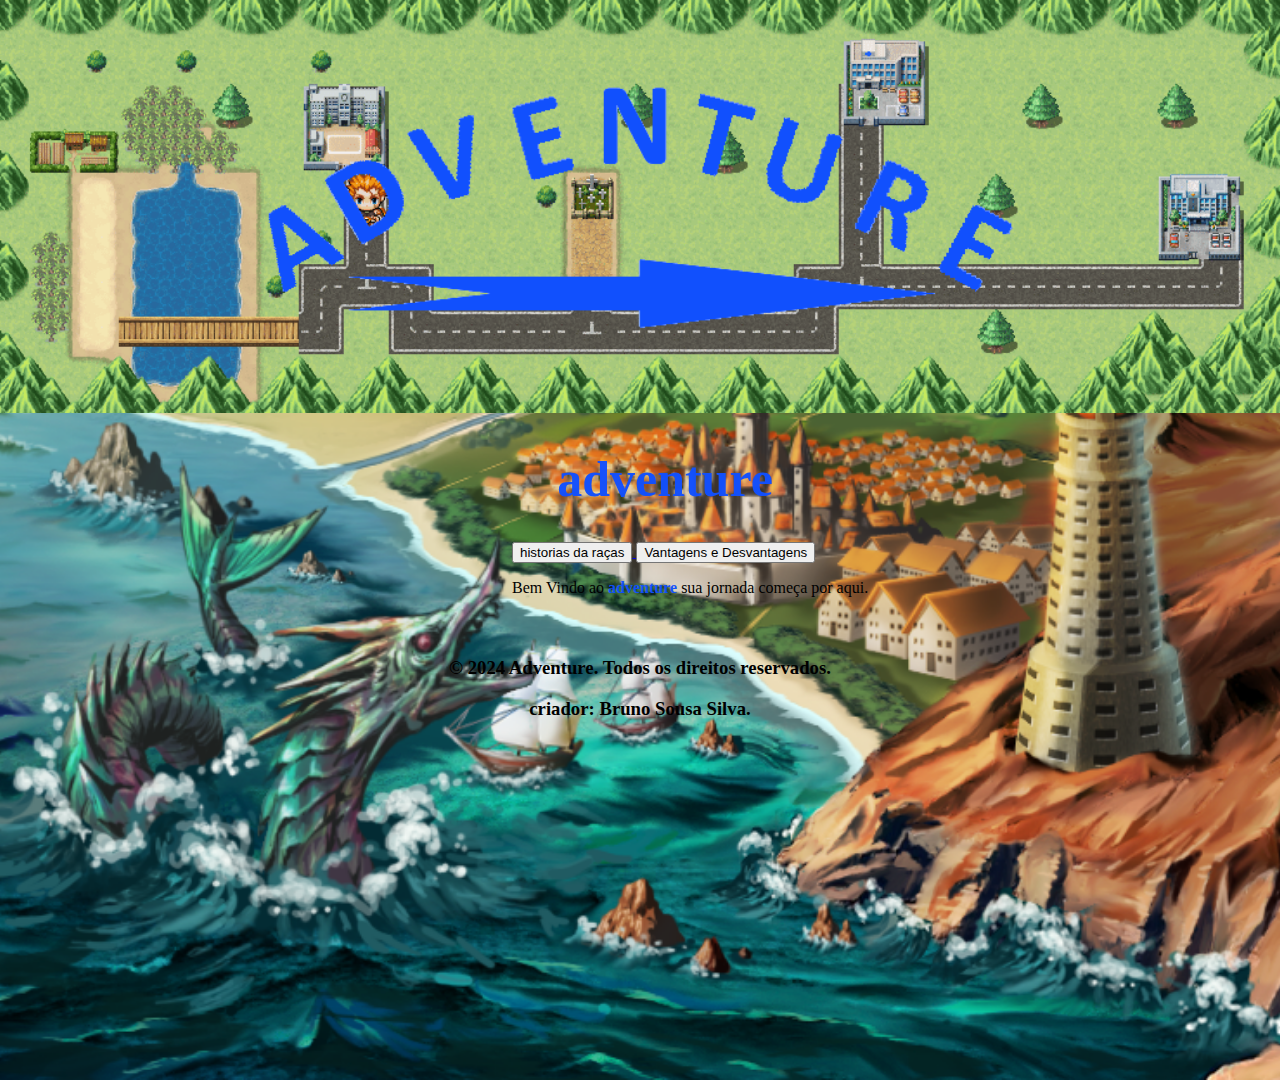
<file: index.html>
<!DOCTYPE html>
<html lang="pt-br">
<head>
    <meta charset="UTF-8">
    <meta name="viewport" content="width=device-width, initial-scale=1.0">
    <link rel="stylesheet" href="style.css">
    <style>
       
        
    </style>
</head>
<body>
    <div class="fundo1">
        <header>
            
            <img id="imagem" src="icone.gif">
        </header>
        <div class="titulo">
            
            <h1 class="titulo-cental">adventure </h1>
            
            <div class="botao">
                
                <p> 
                    <a href="historias da raças.html"> <button>historias da raças</button> </a>
                    <a href ="tabela.html"> <button>Vantagens e Desvantagens</button> </a> 
                    <p>Bem Vindo ao <strong> adventure </strong> sua jornada começa por aqui.
                </p> 
            </div>
            

            </div></p>
            
    
        <div class="criador">
            <footer>
            <h3>&copy; 2024 Adventure. Todos os direitos reservados.</h3>
            <h3> criador: Bruno Sousa Silva.</h3>
            </footer>
        
        </div>
        
    </div>
    
</body>
</html>
</file>
<file: style.css>
/*texto*/
.criador{
    text-align: center;
}
#imagem{
    width:100%

}
.marcas{
    padding-left: 28%;
}
.titulo-cental{
    text-align: center;
    color: rgba(17, 80, 253, 0.979);
    padding-left:50px;
    font-size: 50px;
    
}
.fundo1 {
    background-image: url('World.png');
    background-size: cover; /* imagem no fundo */
    background-position: center; /* Centraliza a imagem */
    background-repeat: no-repeat; /* nao repeti a imagem */
    height: 120vh;

}
.fundo2 {
    background-image: url('World.png');
    background-size: cover; /* imagem no fundo */
    background-position: center; /* Centraliza a imagem */
    background-repeat: no-repeat; /* nao repeti a imagem */
    height: 100%;

}
body {
    margin: 0;
    
}

strong{
    color: rgb(17, 80, 253, 0.979);
    
    
}
.preto-text {
    color: rgb(0, 0, 0);
}

.botao{
    padding-bottom: 2%;
    padding-left: 40%;
}
/*tabela*/
.tablela-habilidade {
    display: flex;
    justify-content: center; /* Alinha horizontalmente */
    align-items: center;     /* Alinha verticalmente (se necessário) */
    height: 100vh;           /* Define a altura da tela inteira */
    
}
.class-de-cada-raças{
    display: flex;
    justify-content: center; /* Alinha horizontalmente */
    align-items: center; /*imagens */
    height: 100vh;           /* a altura da tela inteira */

}
/*raças*/

.linha {
    display: flex; /* flexíveis */
    
    
}

.raca {
    display: flex; /* imagem + texto */
    width: calc(50%);
}

.pessonagens1, .pessonagens2 {

    height: 60%; /* Altura fixa para as imagens */
    width: auto; /* A largura se ajusta automaticamente para manter a proporção */
    margin-top: 5%;
}

.descricao {
    margin-left: 10px; /* Espaço entre a imagem e o texto */
    font-size: 15px; /* Tamanho da fonte menor */
    
}
</file>
